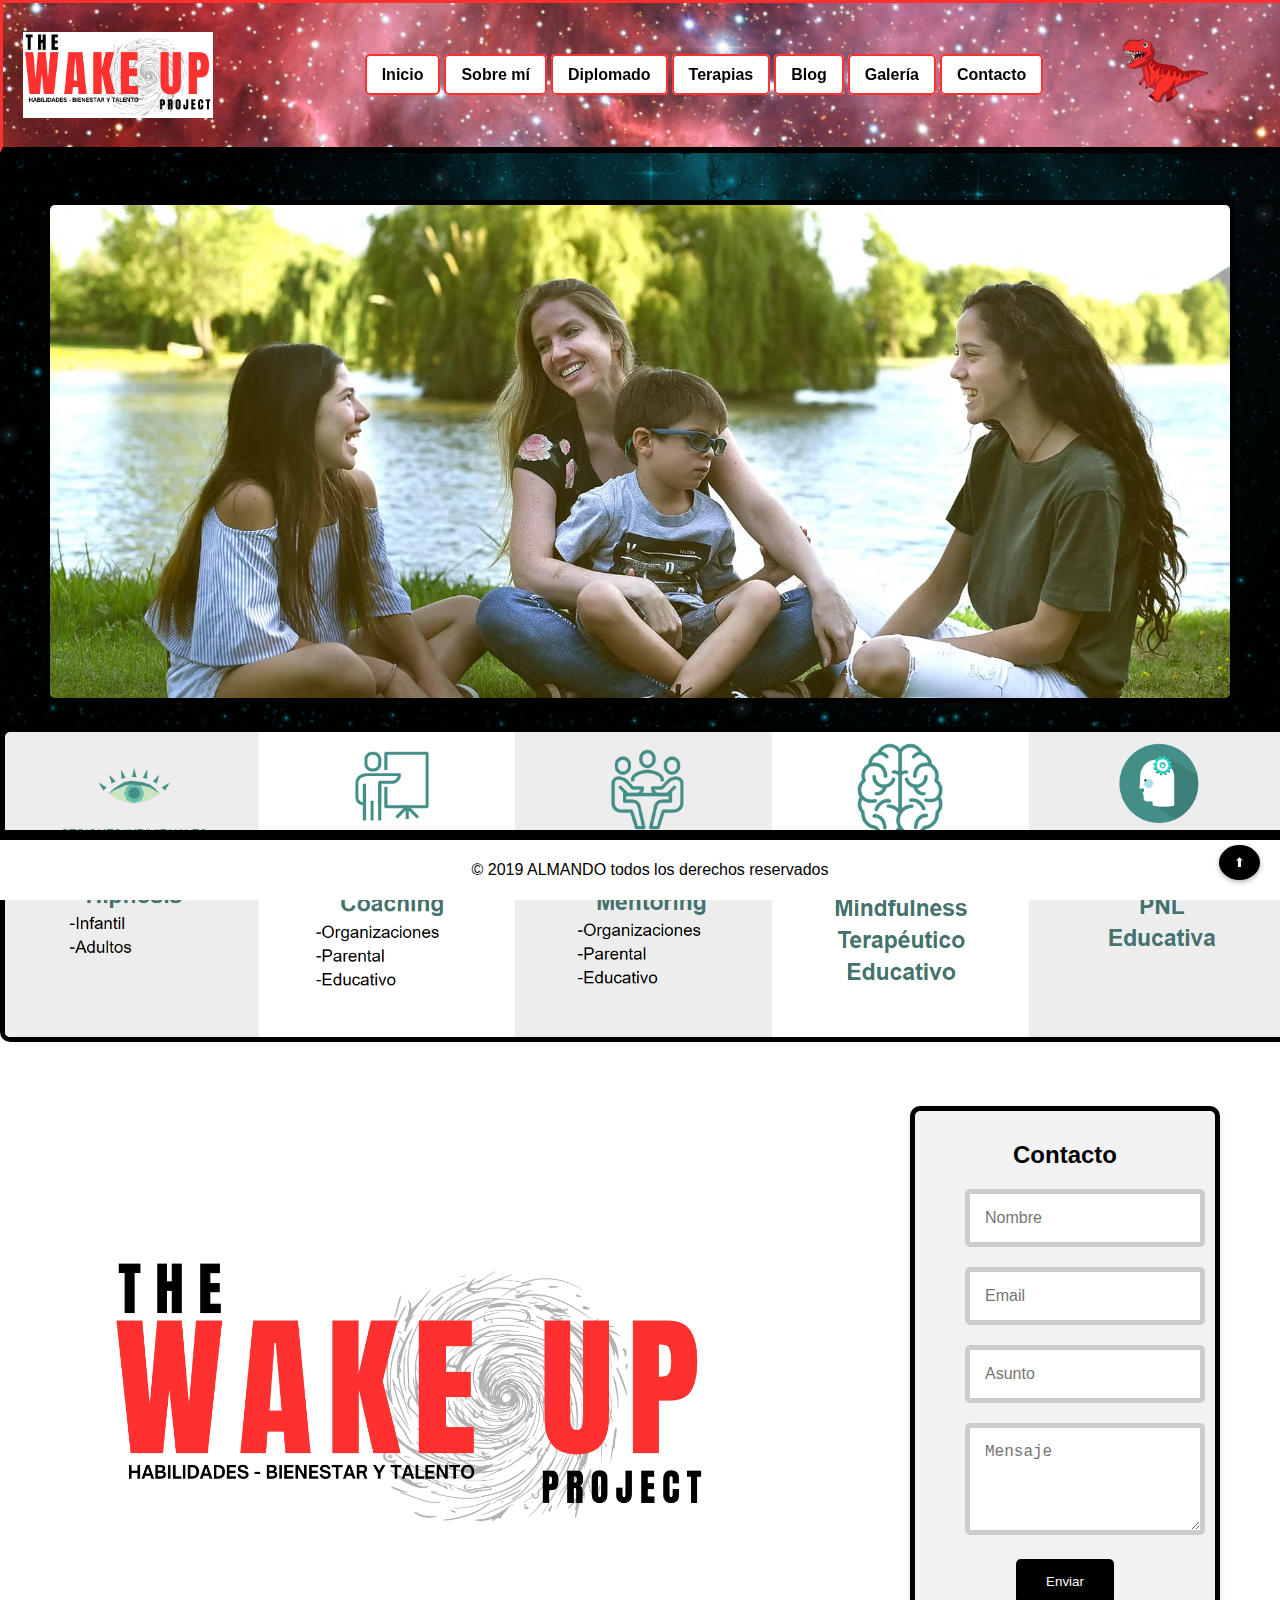
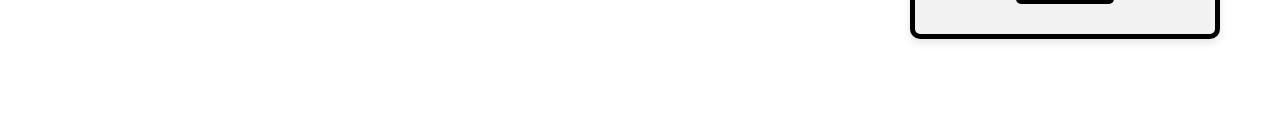
<file: index.html>
<!DOCTYPE html>
<html lang="es">
<head>
    <meta charset="UTF-8">
    <meta name="viewport" content="width=device-width, initial-scale=1.0">
    <title>Psicóloga Guiancarla Marisio</title>
    <!-- Enlaces a estilos globales y específicos -->
    <link rel="stylesheet" href="css/styles.css">
    <link rel="stylesheet" href="css/header.css">
    <link rel="stylesheet" href="css/footer.css">
</head>
<body>
 <div class="background-container">
    <header>
        <img src="assets/img/LOGO-OFICIAL.png" alt="Logo Guiancarla Marisio">
        <nav>
            <table>
                <tr>
                    <td><a href="index.html">Inicio</a></td>
                    <td><a href="pages/sobreMi/sobreMi.html">Sobre mí</a></td>
                    <td><a href="pages/diplomado/diplomado.html">Diplomado</a></td>
                    <td><a href="pages/terapias/terapias.html">Terapias</a></td>
                    <td><a href="pages/blog/blog.html">Blog</a></td>
                    <td><a href="pages/galeria/galeria.html">Galería</a></td>
                    <td><a href="pages/contacto/contacto.html">Contacto</a></td>
                  
                </tr>
                
            </table>
        </nav>
          <td class="gamezone">
                        <a href="pages/Gamezone/Untitled-1.html">
                            <img src="assets/img/dinorjo.png" alt="DinoJuego" class="dino-icon">
                        </a>
                    </td>
    </header>
    <div class="main-content">
      <div>
        <div class="carousel">
            <div class="carousel-item">
                <img src="assets/img/uno.png" alt="Imagen principal 1" class="main-image">
            </div>
            <div class="carousel-item">
                <img src="assets/img/dos.png" alt="Imagen secundaria" class="main-image2">
            </div>
        </div>
      
      </div>
      <div>
        <img src="assets/img/fto.png" alt="¿como puedo ayudarte?" class="mee-image">
      </div>
    
    </div>
 </div>
   
    <main>
        
        <section id="contacto">
            <div class="contact-container">
                <!-- Logo al lado izquierdo -->
                <div class="form-logo-container">
                    <img src="assets/img/LOGO-OFICIAL.png" alt="Logo Guiancarla Marisio" class="contact-logo">
                </div>
        
                <!-- Formulario de contacto -->
                <div class="contact-form-container">
                    <h2>Contacto</h2>
                    <form id="contactForm">
                        <div class="form-group">
                            <input type="text" id="nombre" name="nombre" placeholder="Nombre" required>
                        </div>
                        <div class="form-group">
                            <input type="email" id="email" name="email" placeholder="Email" required>
                        </div>
                        <div class="form-group">
                            <input type="text" id="asunto" name="asunto" placeholder="Asunto" required>
                        </div>
                        <div class="form-group">
                            <textarea id="mensaje" name="mensaje" rows="4" placeholder="Mensaje" required></textarea>
                        </div>
                        <button type="submit">Enviar</button>
                    </form>
                </div>
            </div>
        </section>
        

        
    </main>
    <footer id="footer">
        <p>&copy; 2019 ALMANDO todos los derechos reservados </p>

    </footer>
    <!-- Enlaces a scripts globales y específicos -->
    <button id="scrollToTopBtn" class="scroll-to-top">⬆</button>
    <script src="js/main.js"></script>
    <script src="js/header.js"></script>
    <script src="js/footer.js"></script>
</body>
</html>
</file>
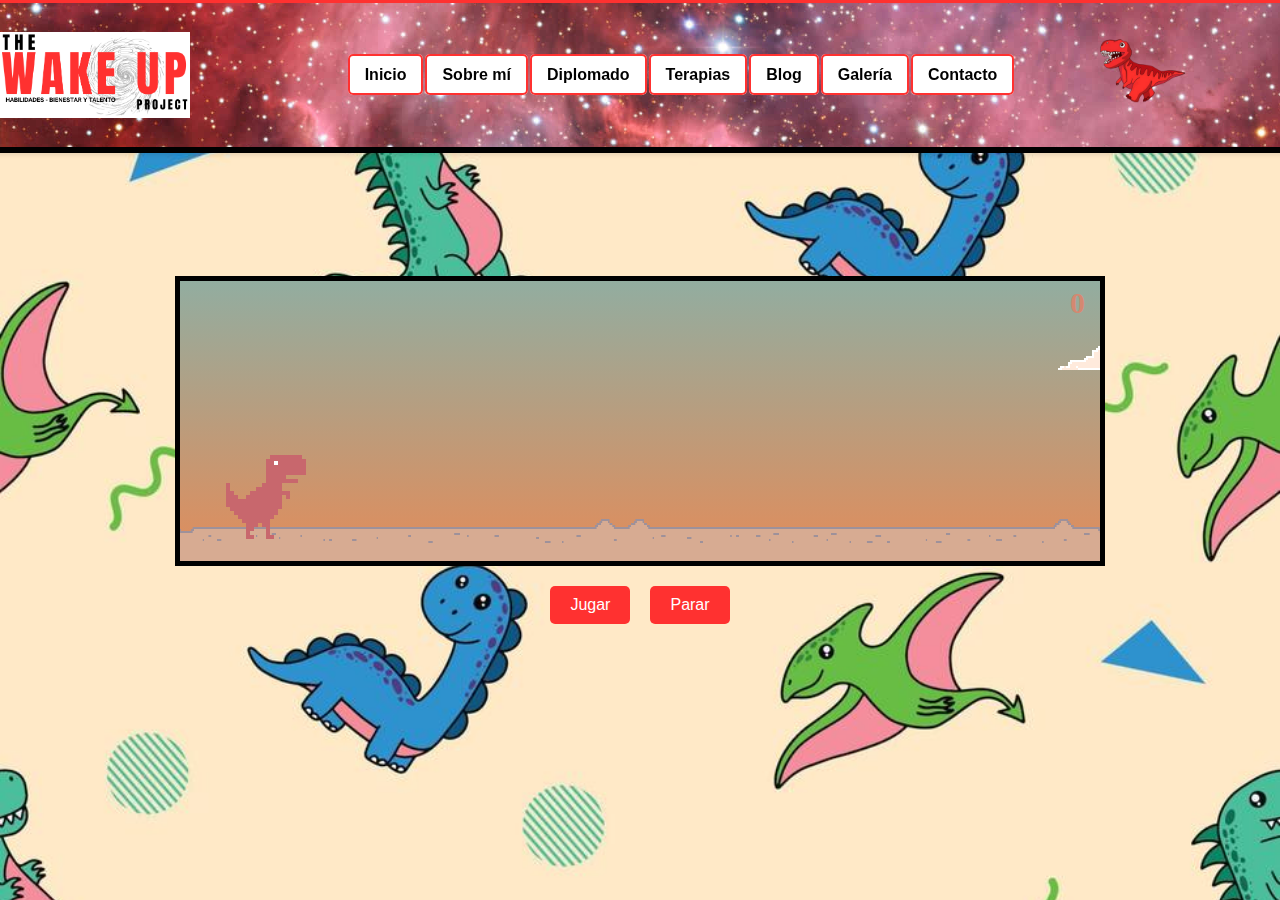
<file: pages/Gamezone/Untitled-1.html>
<!DOCTYPE html>
<html lang="es">
<head>
    <meta charset="UTF-8">
    <meta http-equiv="X-UA-Compatible" content="IE=edge">
    <meta name="viewport" content="width=device-width, initial-scale=1.0">
    <title>Dinosaurio chrome V2</title>
    <link rel="stylesheet" href="../../css/header.css">
    <link rel="stylesheet" href="../../css/footer.css">
    <link rel="stylesheet" href="css.css">
</head>
<body>
    <header>
        <img src="../../assets/img/LOGO-OFICIAL.png" alt="Logo Guiancarla Marisio">
        <nav>
            <table>
                <tr>
                    <td><a href="../../index.html">Inicio</a></td>
                    <td><a href="../sobreMi/sobreMi.html">Sobre mí</a></td>
                    <td><a href="../diplomado/diplomado.html">Diplomado</a></td>
                    <td><a href="../terapias/terapias.html">Terapias</a></td>
                    <td><a href="../blog/blog.html">Blog</a></td>
                    <td><a href="../galeria/galeria.html">Galería</a></td>
                    <td><a href="../contacto/contacto.html">Contacto</a></td>
                   
                </tr>
            </table>
        </nav>
        <td class="gamezone">
            <a href="Untitled-1.html">
                <img src="../../assets/img/dinorjo.png" alt="DinoJuego" class="dino-icon">
            </a>
        </td>
    </header>
    <main>
        <div class="contenedor">
            <div class="suelo"></div>
            <div class="dino dino-corriendo"></div>
            <div class="score">0</div>
        </div>
        <div class="game-over">GAME OVER</div>
        <div class="controls">
            <button id="startButton">Jugar</button>
            <button id="stopButton">Parar</button>
        </div>
    </main>
   
    <script src="./javascript.js"></script>
</body>
</html>
</file>
<file: css/styles.css>
body {
  background-image: url('../assets/gif/estadi.gif'); /* Ruta a tu imagen de fondo */
  
  background-size: cover; /* Asegura que la imagen cubra toda la pantalla */
  background-position: center; /* Centra la imagen */
  background-repeat: no-repeat; /* Evita que la imagen se repita */
  background-attachment: fixed; /* Fija la imagen de fondo para que se mantenga en su lugar al hacer scroll */
  margin: 0;
  padding: 0;
  font-family: Arial, sans-serif;
}
.main-content {
  margin-top: 200px; /* Aumentar el espacio para el header fijo */
  text-align: center;
  position: relative; /* Necesario para posicionar los botones del carrusel */
}


.carousel {
  gap: 20px; /* Espaciado entre las imágenes */
  display: flex;
  overflow: hidden;
  width: 100%;
  max-width: 1200px;
  margin: 0 auto;
}



.main-image {
  max-width: 1180px;
  width: 100%;
  height: auto;
  border: 5px solid #000; /* Borde negro */
  border-radius: 10px; /* Bordes redondeados */
  margin: 0 auto; /* Centra la imagen dentro de su contenedor */

}
.main-image2 {
  max-width: 1180px;
  width: 100%;
  height: auto;
  border: 5px solid #000; /* Borde negro */
  border-radius: 10px; /* Bordes redondeados */
  margin: 0 auto; /* Centra la imagen dentro de su contenedor */
  margin-top: 90px;
  padding-right: 10px; /* Asegurar espacio para el borde derecho */
}
.carousel-item {
  min-width: 100%;
  transition: transform 3s ease; /* Transición suave de 1 segundo */
}

.mee-image{
  width: 100%;
  border: 5px solid #000; /* Borde negro */
  border-radius: 10px; /* Bordes redondeados */

  max-width: 1380px; /* Tamaño máximo de la imagen */
  height: auto;

  margin: 20px auto;
}



main {
  padding: 20px;
  text-align: center;
  margin-bottom: 40px; 
  
}



/* Main */

blockquote {
  font-size: 18px;
  font-style: italic;
  margin: 20px auto;
  max-width: 600px;
  color: #000;
  border-left: 5px solid #000;
  padding-left: 15px;
}

/* Terapias Section */
.cards {
  display: flex;
  flex-wrap: wrap;
  gap: 20px;
  justify-content: center;
  margin: 20px 0;
}

.card {
  background-color: #fff;
  color: #000;
  border: 5px solid #e6e6e6;
  border-radius: 10px;
  padding: 15px;
  width: 300px;
  box-shadow: 0 4px 8px rgba(0, 0, 0, 0.1);
  text-align: left;
}

.card h3 {
  color: #000;
  margin-bottom: 10px;
}

.card p {
  margin: 5px 0;
}

.scroll-to-top {
  position: fixed;
  bottom: 20px;
  right: 20px;
  background-color: #000; /* Color rojo */
  color: white;
  border: none;
  padding: 10px 15px;
  border-radius: 50%; /* Hacer el botón redondo */
  cursor: pointer;
  box-shadow: 0 2px 5px rgba(0, 0, 0, 0.3);
  transition: background-color 0.5s, transform 0.1s; /* Transición suave */
}

.scroll-to-top:hover {
  background-color: #E60000; /* Color rojo más oscuro al pasar el mouse */
}

.scroll-to-top:active {
  transform: scale(0.9); /* Efecto de presionado */
}





.contact-container {
  display: flex;
  align-items: flex-start; /* Alinear verticalmente al inicio */
  justify-content: flex-start; /* Alinear horizontalmente al inicio */
  gap: 200px; /* Espaciado entre logo y formulario */
  padding: 20px;
}

.contact-logo {
  width: 600px; /* Tamaño del logo */
  height: auto;
  object-fit: contain; /* Asegura que el logo se vea completo */
  margin-top: 150px; /* Mover el logo más abajo */
  margin-left: 70px; /* Mover el logo a la derecha */
}

.contact-form-container {
  width: 80%; /* Ajustar el ancho a un porcentaje del contenedor padre */
  max-width: 1200px; /* Limitar el tamaño máximo del formulario */
  margin: 0 20px 0 0; /* Agregar margen derecho para separar del borde */
  border: 5px solid #000; /* Borde rojo */
  border-radius: 10px; /* Bordes redondeados */
  padding: 30px; /* Espaciado interno */
  background-color: #f2f2f2; /* Fondo gris suave */
  box-shadow: 0 4px 8px rgba(0, 0, 0, 0.1); /* Sombra para destacar el contenedor */
}

.contact-form-container h2 {
  margin-top: 0;
  color: #000; /* Color del título */
}

.form-group {
  margin-bottom: 20px; /* Espaciado entre los campos */
}

.form-group input,
.form-group textarea {
  width: calc(100% - 40px); /* Hacer que los campos no toquen el borde del contenedor */
  padding: 15px; /* Espaciado interno */
  border: 5px solid #ccc;
  border-radius: 5px;
  font-size: 16px; /* Tamaño del texto */
  margin: 0 20px; /* Espacio entre los campos y el borde del contenedor */

}

button[type="submit"] {
  background-color: #000; /* Color rojo */
  color: white;
  border: none;
  padding: 15px 30px; /* Espaciado interno del botón */
  border-radius: 5px;
  cursor: pointer;
  transition: background-color 0.3s ease;
}

button[type="submit"]:hover {
  background-color: #E60000; /* Color rojo más oscuro al pasar el mouse */
}
</file>
<file: css/header.css>
header {
    display: flex;
    justify-content: space-between; /* Espacio entre logo y navegación */
    align-items: center;
    border: 3px solid #FF3130;
    border-width: 3px 3px 6px 3px; /* Borde inferior más grueso */
    border-bottom-color: #000; /* Color del borde inferior */
    background-color: #FFFFFF; /* Fondo blanco */
    padding: 10px 20px; /* Reducir el padding superior e inferior */
    box-shadow: 0 2px 5px rgba(0, 0, 0, 0.1); /* Sombra para destacar el header */
    position: fixed;
    width: 100%;
    top: 0;
    z-index: 1000;
    transition: top 0.5s ease; /* Transición suave para el movimiento */
    background-image: url('../assets/img/intento3.png'); /* Ruta a tu imagen de fondo */
    background-size: cover; /* Asegura que la imagen cubra toda la pantalla */
     /* Centra la imagen */
    background-repeat: no-repeat; /* Evita que la imagen se repita */
    background-attachment: fixed; /* Fija la imagen de fondo para que se mantenga en su lugar al hacer scroll */
    font-family: Arial, sans-serif;
}
/* Logo más grande a la izquierda */
header img {
    width: 190px; /* Tamaño del logo */
    height: auto; /* Mantén proporción */
    object-fit: contain; /* Asegura que el logo se vea completo */
    margin-right: 20px; /* Espaciado con las subrutas */
}

/* Navegación centrada */
header nav {
    flex-grow: 1; /* Permite que el nav ocupe el espacio restante */
    display: flex;
    justify-content: center; /* Centra las subrutas */
    gap: 15px; /* Espacio entre enlaces */
    margin-left: -10%; /* Mueve las subrutas un 10% más a la izquierda */
}

header nav a {
    text-decoration: none; /* Sin subrayado */
    color: #000; /* Texto negro */
    font-size: 16px; /* Tamaño de fuente */
    font-weight: bold;
    padding: 10px 15px; /* Espacio interno */
    border: 2px solid #FF3130; /* Borde rojo alrededor de cada enlace */
    background-color: #fff; /* Color de fondo temporal para visualizar */

    border-radius: 5px; /* Bordes redondeados */
    transition: color 0.6s ease, background-color 0.3s ease; /* Efecto suave */
    text-align: center;
}

header nav a:hover {
    color: #fff; /* Texto blanco en hover */
    background-color: #FF3130; /* Fondo rojo en hover */
}
.gamezone {
    text-align: right; /* Alinear el contenido a la derecha */
}

.dino-icon {
    width: 120px; /* Aumentar el tamaño del ícono en un 30% (50px * 1.3) */
    height: 120px; /* Aumentar el tamaño del ícono en un 30% (50px * 1.3) */
    margin-left: -200px; /* Mover el ícono 30% más a la izquierda */
}
</file>
<file: css/footer.css>
footer {
  background-color: #fff;
  color: #000;
  text-align: center;
  padding: 5px 10px;
  position: fixed;
  width: 100%;
  bottom: 0;
  border-top: 10px solid #000; /* Borde superior rojo */
  transition: bottom 0.5s ease; /* Transición suave */

}
.scroll-to-top {
  position: fixed;
  bottom: 20px;
  right: 20px;
  background-color: #000; /* Color rojo */
  color: white;
  border: none;
  padding: 10px 15px;
  border-radius: 50%; /* Hacer el botón redondo */
  cursor: pointer;
  box-shadow: 0 2px 5px rgba(0, 0, 0, 0.3);
  transition: background-color 0.5s, transform 0.1s; /* Transición suave */
}

.scroll-to-top:hover {
  background-color: #E60000; /* Color rojo más oscuro al pasar el mouse */
}

.scroll-to-top:active {
  transform: scale(0.9); /* Efecto de presionado */
}
</file>
<file: pages/Gamezone/css.css>
* {
    padding: 0;
    margin: 0;
}

body {
    display: flex;
    justify-content: center;
    align-items: center;
    flex-direction: column; /* Alinear elementos en columna */
    height: 100vh; /* Altura completa de la ventana */
    margin: 0; /* Eliminar márgenes */
    background: url('../../assets/img/fondodino.png') no-repeat center center fixed; /* Fondo de pantalla */
    background-size: cover; /* Asegura que la imagen cubra toda la pantalla */
    cursor: url('../../assets/gif/dinosauriocursormouse.gif'), auto; /* Cambiar el cursor a la imagen personalizada */
}
.contenedor {
    width: 920px;
    height: 280px;
    position: relative;
    background: linear-gradient(#92ada0, transparent) #e28c5a; /* Fondo con degradado */
    transition: background-color 1s linear;
    overflow: hidden;
    border: 5px solid #000; /* Borde de 5px de color negro */
}

.controls {
    display: flex;
    justify-content: center; /* Centrar los botones */
    margin-top: 20px; /* Espacio entre el contenedor y los botones */
}

.controls button {
    padding: 10px 20px;
    font-size: 16px;
    margin: 0 10px;
    cursor: pointer;
    border: none;
    border-radius: 5px;
    background-color: #FF3130;
    color: white;
    transition: background-color 0.3s ease;
}

.controls button:hover {
    background-color: #E60000;
}

.mediodia {
    background-color: #c28fb0;
}

.tarde {
    background-color: #e78383;
}

.noche {
    background-color: #282636;
}

.dino {
    width: 84px;
    height: 84px;
    position: absolute;
    bottom: 22px;
    left: 42px;
    z-index: 2;
    background: url(dino.png) repeat-x 0px 0px;
    background-size: 336px 84px;
    background-position-x: 0px;
}

.dino-corriendo {
    animation: animarDino 0.25s steps(2) infinite;
}

.dino-estrellado {
    background-position-x: -252px;
}

.suelo {
    width: 200%;
    height: 42px;
    position: absolute;
    bottom: 0;
    left: 0;
    background: url(suelo.png) repeat-x 0px 0px;
    background-size: 50% 42px;
}

.cactus {
    width: 46px;
    height: 96px;
    position: absolute;
    bottom: 16px;
    left: 600px;
    z-index: 1;
    background: url(cactus1.png) no-repeat;
}

.cactus2 {
    width: 98px;
    height: 66px;
    background: url(cactus2.png) no-repeat;
}

.nube {
    width: 92px;
    height: 26px;
    position: absolute;
    z-index: 0;
    background: url(nube.png) no-repeat;
    background-size: 92px 26px;
}

.score {
    width: 100px;
    height: 30px;
    position: absolute;
    top: 5px;
    right: 15px;
    z-index: 10;
    color: #d48871;
    font-family: Verdana;
    font-size: 30px;
    font-weight: bold;
    text-align: right;
}

.game-over {
    display: none;
    position: absolute;
    width: 100%;
    top: 50%;
    left: 50%;
    transform: translate(-50%, -50%); /* Centrar el texto */
    text-align: center;
    color: #5a6863;
    font-size: 30px;
    font-family: Verdana;
    font-weight: 700;
    z-index: 10; /* Asegurar que esté delante del juego */
}

@keyframes animarDino {
    from {
        background-position-x: -84px;
    }
    to {
        background-position-x: -252px;
    }
}
</file>
